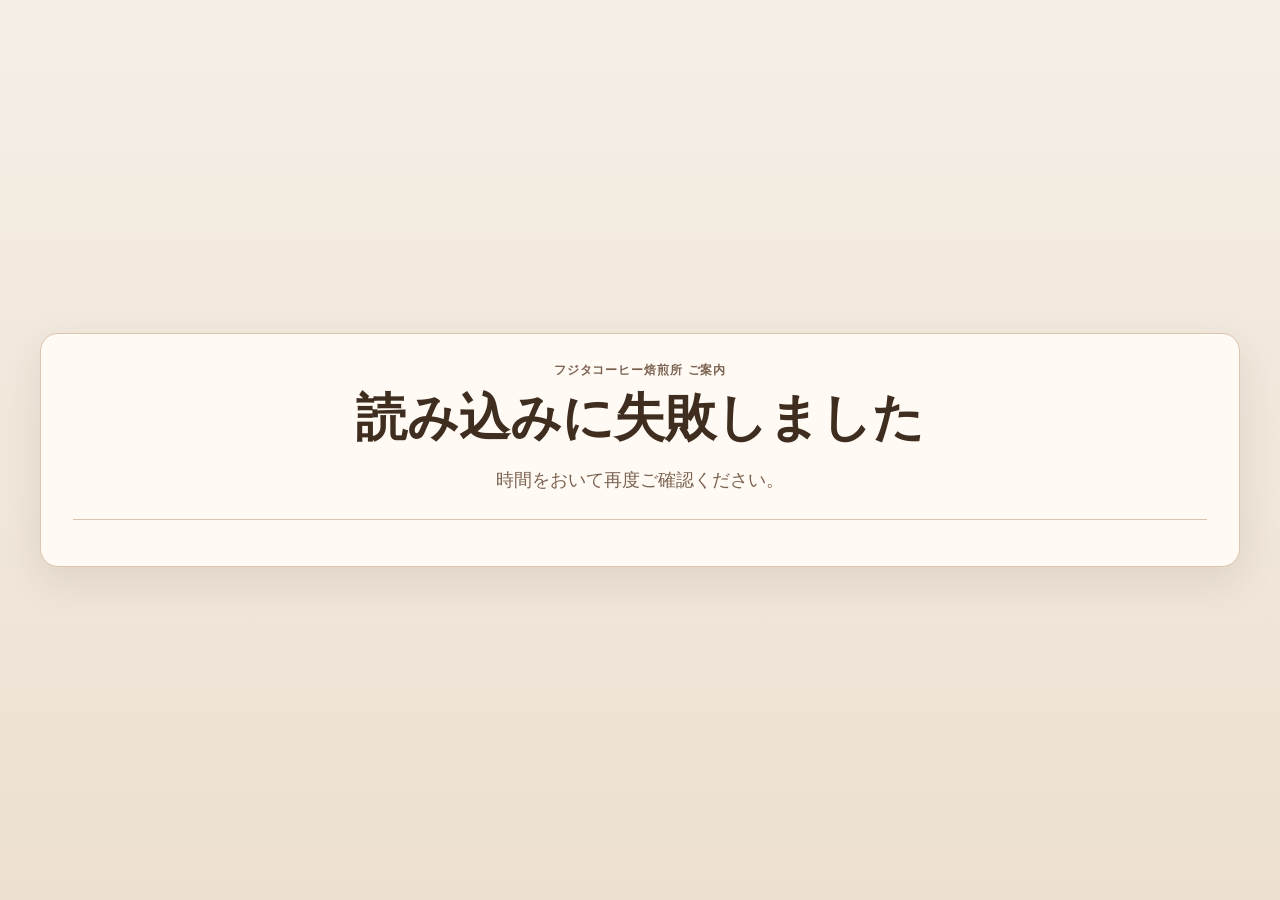
<file: index.html>
<!DOCTYPE html>
<html lang="ja">
  <head>
    <meta charset="UTF-8" />
    <meta name="viewport" content="width=device-width, initial-scale=1.0" />
    <title>ご案内状況</title>
    <link rel="stylesheet" href="./style.css?v=20260330-legacy2" />
  </head>
  <body class="public-body">
    <main class="page public-page">
      <section class="card public-card">
        <p class="eyebrow">フジタコーヒー焙煎所 ご案内</p>

        <h1 id="public-status-title" class="public-status-title">読み込み中...</h1>

        <p id="public-wait-time" class="public-wait-time">--</p>

        <p id="public-status-subtitle" class="public-status-subtitle"></p>

        <div class="divider"></div>

        <p id="public-order-guide" class="public-note"></p>
        <p id="public-finish-guide" class="public-note subtle"></p>
        <p id="public-caution" class="public-note subtle"></p>

        <p id="public-last-updated" class="timestamp"></p>
      </section>
    </main>

    <script>
      window.PUBLIC_STATUS_URL = "https://coffeeroastery-fefa7-default-rtdb.asia-southeast1.firebasedatabase.app/publicStatus.json";
    </script>
    <script src="./public-legacy.js?v=20260330-legacy2"></script>
  </body>
</html>
</file>
<file: style.css>
:root {
  --bg: #f5efe6;
  --bg-accent: #ede0d1;
  --card: #fffaf4;
  --text: #3f2d1f;
  --muted: #7b6250;
  --border: #dcc4ad;
  --primary: #6f4e37;
  --primary-dark: #553a29;
  --success: #5f7a48;
  --danger: #9a4d3e;
  --warning: #b57a2a;
  --shadow: 0 14px 40px rgba(63, 45, 31, 0.1);
  --radius: 18px;
}

* {
  box-sizing: border-box;
}

body {
  margin: 0;
  font-family: -apple-system, BlinkMacSystemFont, "Hiragino Sans", "Hiragino Kaku Gothic ProN", "Yu Gothic", sans-serif;
  color: var(--text);
  background: linear-gradient(180deg, var(--bg) 0%, var(--bg-accent) 100%);
}

.hidden {
  display: none !important;
}

.page {
  width: min(100%, 980px);
  margin: 0 auto;
  padding: 24px 16px 40px;
}

.public-page {
  width: 100%;
  max-width: none;
  min-height: 100vh;
  display: flex;
  align-items: center;
  justify-content: center;
  padding: clamp(20px, 4vw, 56px);
}

.card {
  background: var(--card);
  border: 1px solid var(--border);
  border-radius: var(--radius);
  box-shadow: var(--shadow);
}

.public-card {
  width: min(1100px, calc(100vw - 2 * clamp(20px, 4vw, 56px)));
  padding: clamp(24px, 4vw, 42px);
  text-align: center;
}

.eyebrow {
  margin: 0 0 8px;
  font-size: 12px;
  font-weight: 700;
  letter-spacing: 0.08em;
  color: var(--muted);
}

.public-status-title,
.section-title {
  margin: 0;
  font-size: clamp(28px, 5vw, 56px);
  line-height: 1.2;
}

.public-wait-time {
  margin: 20px 0 10px;
  font-size: clamp(36px, 8vw, 96px);
  line-height: 1.2;
  font-weight: 800;
  color: var(--primary);
  white-space: normal;
  word-break: break-word;
  overflow-wrap: break-word;
  text-align: center;
}

.public-status-subtitle {
  margin: 0;
  min-height: 1.5em;
  font-size: 18px;
  color: var(--muted);
}

.divider {
  width: 100%;
  height: 1px;
  margin: 24px 0 18px;
  background: var(--border);
}

.public-note,
.section-description,
.timestamp,
.stat-helper,
.action-message,
.error-message,
.field-label {
  color: var(--muted);
}

.public-note {
  margin: 10px 0;
  font-size: clamp(18px, 2vw, 24px);
  line-height: 1.5;
}

.subtle {
  opacity: 0.95;
}

.timestamp {
  margin: 16px 0 0;
  font-size: clamp(14px, 1.6vw, 18px);
}

.page-header {
  display: flex;
  align-items: flex-start;
  justify-content: space-between;
  gap: 16px;
  margin-bottom: 20px;
}

.auth-card {
  width: min(100%, 420px);
  margin: 60px auto 0;
  padding: 28px 24px;
}

.pin-form,
.settings-form {
  display: grid;
  gap: 12px;
}

.input {
  width: 100%;
  border: 1px solid var(--border);
  border-radius: 12px;
  background: #fff;
  padding: 14px 16px;
  font-size: 16px;
  color: var(--text);
}

.pin-input {
  text-align: center;
  font-size: 24px;
  letter-spacing: 0.25em;
}

.button {
  appearance: none;
  border: 0;
  border-radius: 14px;
  padding: 12px 16px;
  font-size: 15px;
  font-weight: 700;
  cursor: pointer;
  text-decoration: none;
  display: inline-flex;
  align-items: center;
  justify-content: center;
  transition: transform 0.15s ease, opacity 0.15s ease, background 0.15s ease;
}

.button:hover {
  transform: translateY(-1px);
}

.button:disabled {
  opacity: 0.55;
  cursor: not-allowed;
  transform: none;
}

.button-primary {
  background: var(--primary);
  color: #fff;
}

.button-secondary {
  background: #e8d7c6;
  color: var(--text);
}

.button-success {
  background: var(--success);
  color: #fff;
}

.button-danger {
  background: var(--danger);
  color: #fff;
}

.button-warning {
  background: var(--warning);
  color: #fff;
}

.button-big {
  min-height: 56px;
  font-size: 17px;
}

.admin-panel {
  display: grid;
  gap: 20px;
}

.stats-grid {
  display: grid;
  grid-template-columns: repeat(4, minmax(0, 1fr));
  gap: 16px;
}

.compact-grid {
  grid-template-columns: repeat(2, minmax(0, 1fr));
}

.stat-card {
  padding: 20px;
}

.stat-card-large {
  grid-column: span 2;
}

.stat-label {
  margin: 0 0 10px;
  font-size: 14px;
  color: var(--muted);
}

.stat-value {
  margin: 0;
  font-size: 42px;
  line-height: 1.1;
  font-weight: 800;
  color: var(--primary);
}

.stat-value-small {
  font-size: 32px;
}

.card-title {
  margin: 0 0 16px;
  font-size: 20px;
}

.button-grid {
  display: grid;
  grid-template-columns: repeat(2, minmax(0, 1fr));
  gap: 12px;
}

.action-message,
.error-message {
  min-height: 1.5em;
  margin: 12px 0 0;
  font-size: 14px;
}

.settings-form {
  grid-template-columns: repeat(3, minmax(0, 1fr));
  align-items: end;
}

.field {
  display: grid;
  gap: 8px;
}

.table-wrap {
  overflow-x: auto;
}

.history-table {
  width: 100%;
  border-collapse: collapse;
  font-size: 14px;
}

.history-table th,
.history-table td {
  padding: 14px 12px;
  border-bottom: 1px solid var(--border);
  text-align: left;
  white-space: nowrap;
}

.history-table th {
  color: var(--muted);
  font-weight: 700;
}

.empty-cell {
  text-align: center !important;
  color: var(--muted);
}

.header-actions {
  display: flex;
  gap: 10px;
  flex-wrap: wrap;
}

@media (max-width: 900px) {
  .stats-grid,
  .settings-form {
    grid-template-columns: repeat(2, minmax(0, 1fr));
  }

  .stat-card-large {
    grid-column: span 2;
  }
}

@media (max-width: 640px) {
  .page {
    padding: 16px 12px 28px;
  }

  .page-header {
    flex-direction: column;
    align-items: stretch;
  }

  .stats-grid,
  .compact-grid,
  .settings-form,
  .button-grid {
    grid-template-columns: 1fr;
  }

  .stat-card-large {
    grid-column: span 1;
  }

  .public-page {
    padding: 20px;
  }

  .public-card,
  .auth-card,
  .stat-card,
  .card {
    padding: 20px 16px;
  }

  .public-note {
    font-size: 16px;
  }

  .timestamp {
    font-size: 14px;
  }
}

@media (orientation: landscape) and (max-height: 900px) {
  .public-page {
    padding: 24px;
  }

  .public-card {
    width: min(1200px, calc(100vw - 48px));
    padding: 28px 32px;
  }

  .public-status-title {
    font-size: clamp(30px, 4vw, 52px);
  }

  .public-wait-time {
    font-size: clamp(42px, 8vw, 108px);
  }

  .public-note {
    font-size: clamp(16px, 1.8vw, 22px);
  }

  .timestamp {
    font-size: clamp(13px, 1.4vw, 16px);
  }
}
</file>
